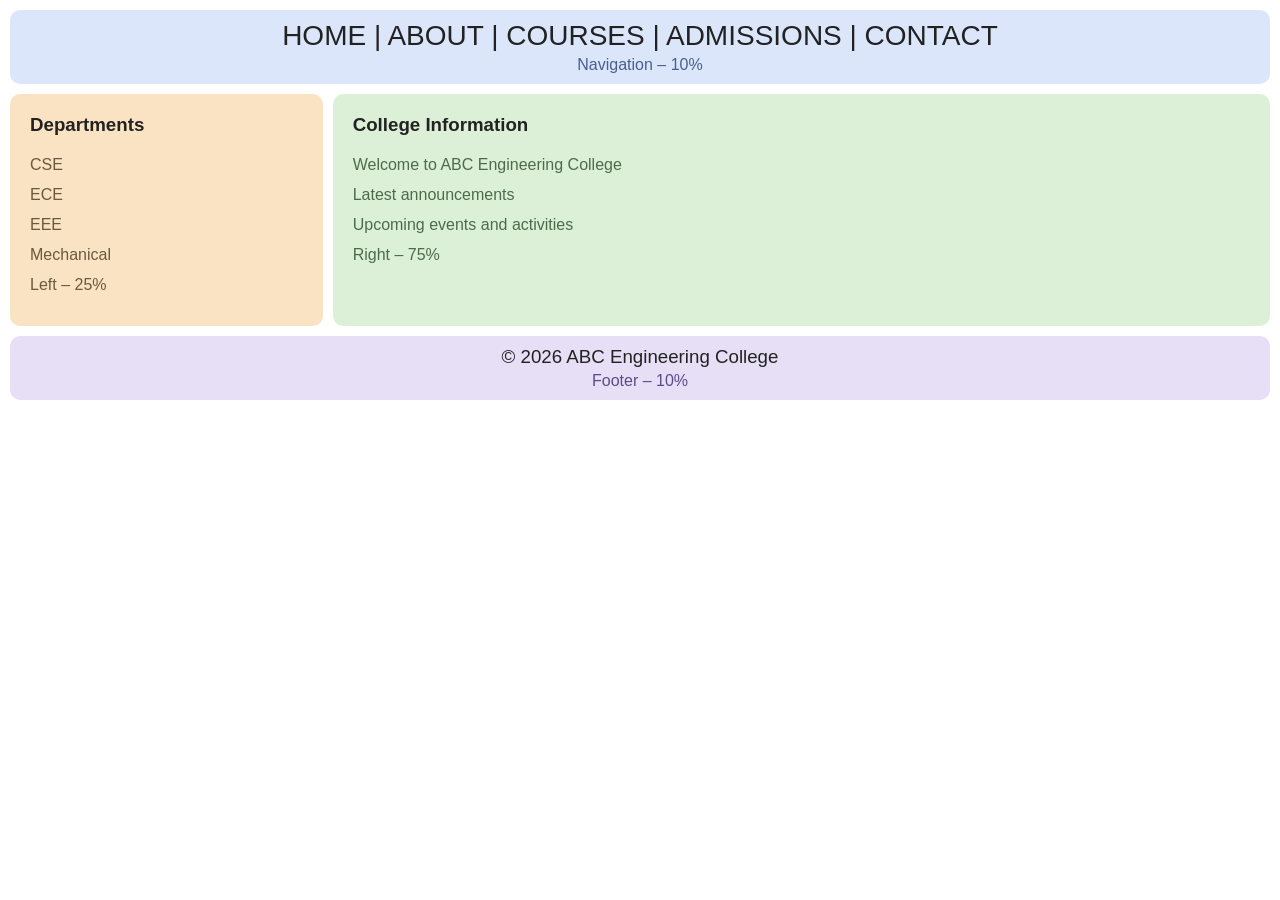
<file: co1-html/index.html>
<!DOCTYPE html>
<html lang="en">
<head>
  <meta charset="UTF-8">
  <meta name="viewport" content="width=device-width, initial-scale=1">
  <title>ABC Engineering College</title>
  <style>
    * { box-sizing: border-box; }

    body {
      margin: 0;
      padding: 10px;
      font-family: "Segoe UI", Arial, sans-serif;
      background: #ffffff;
    }

    /* Navigation - 10% */
    .nav {
      background: #dbe6fb;
      text-align: center;
      padding: 10px;
      border-radius: 10px;
      margin-bottom: 10px;
    }
    .nav h2 { margin: 0; font-weight: 500; font-size: 28px; color: #222; }
    .nav p  { margin: 4px 0 0; color: #4a5f8f; }

    /* Middle section: Left 25% + Right 75% */
    .container {
      display: flex;
      gap: 10px;
      margin-bottom: 10px;
    }
    .left {
      width: 25%;
      background: #fae3c2;
      padding: 20px;
      border-radius: 10px;
    }
    .right {
      width: 75%;
      background: #dcf0d8;
      padding: 20px;
      border-radius: 10px;
    }
    .left h3, .right h3 { margin: 0 0 20px; color: #222; }
    .left p  { color: #6b5a3e; margin: 12px 0; }
    .right p { color: #4d6b4a; margin: 12px 0; }

    /* Footer - 10% */
    .footer {
      background: #e6dff5;
      text-align: center;
      padding: 10px;
      border-radius: 10px;
    }
    .footer h3 { margin: 0; font-weight: 500; color: #222; }
    .footer p  { margin: 4px 0 0; color: #5b4b8a; }
  </style>
</head>
<body>

  <div class="nav">
    <h2>HOME | ABOUT | COURSES | ADMISSIONS | CONTACT</h2>
    <p>Navigation – 10%</p>
  </div>

  <div class="container">
    <div class="left">
      <h3>Departments</h3>
      <p>CSE</p>
      <p>ECE</p>
      <p>EEE</p>
      <p>Mechanical</p>
      <p>Left – 25%</p>
    </div>

    <div class="right">
      <h3>College Information</h3>
      <p>Welcome to ABC Engineering College</p>
      <p>Latest announcements</p>
      <p>Upcoming events and activities</p>
      <p>Right – 75%</p>
    </div>
  </div>

  <div class="footer">
    <h3>© 2026 ABC Engineering College</h3>
    <p>Footer – 10%</p>
  </div>

</body>
</html>
</file>
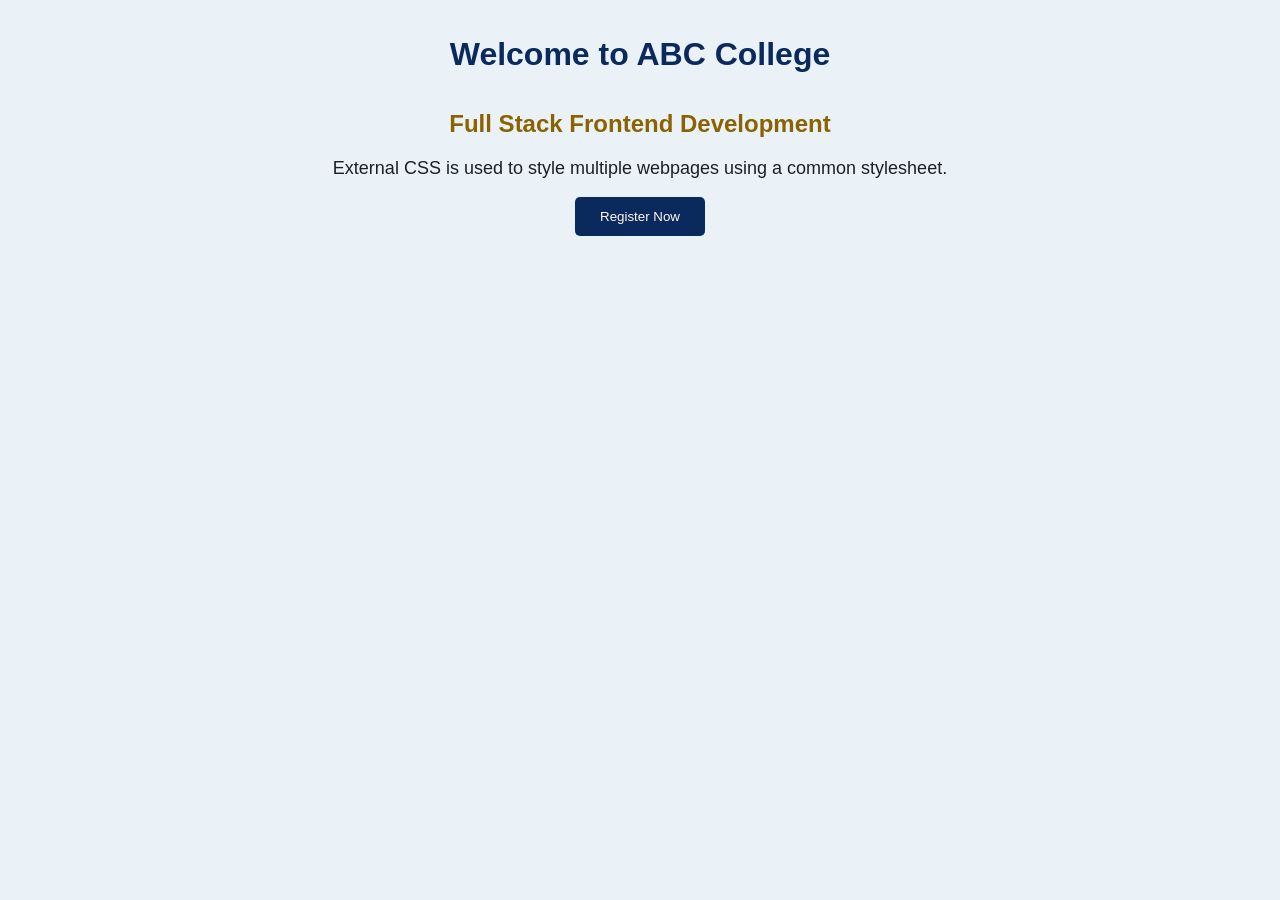
<file: co1-html/ExternalCSS.html>
<!DOCTYPE html>
<html>
<head>
    <title>External CSS Example</title>

    <link rel="stylesheet" href="style.css">
</head>

<body>

    <h1>Welcome to ABC College</h1>

    <h2>Full Stack Frontend Development</h2>

    <p>
        External CSS is used to style multiple
        webpages using a common stylesheet.
    </p>

    <button>Register Now</button>

</body>
</html>
</file>
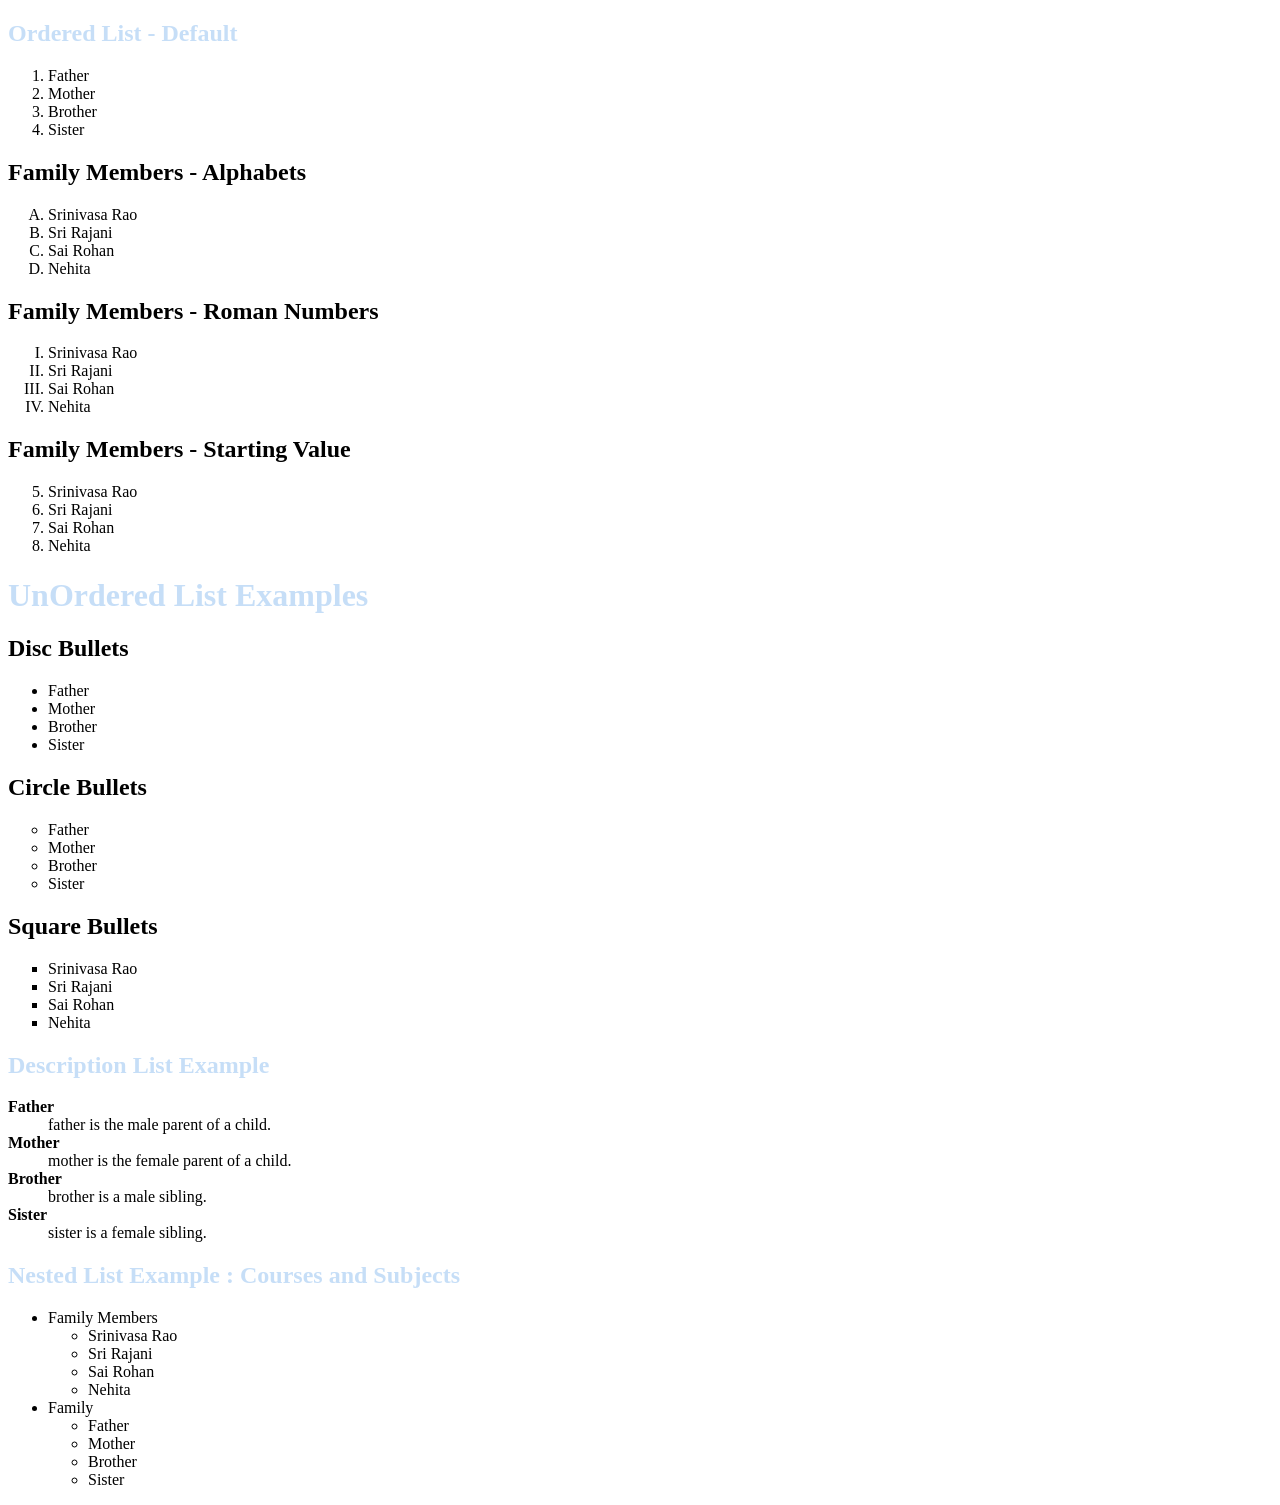
<file: co1-html/Family.html>
<!DOCTYPE html>
<html>
<head>
    <title>Family</title>
</head>
<body>

    <h2 style="color: rgba(191, 218, 246, 0.885);">Ordered List - Default</h2>
    <ol>
        <li>Father</li>
        <li>Mother</li>
        <li>Brother</li>
        <li>Sister</li>
    </ol>

    <h2>Family Members - Alphabets</h2>
    <ol type="A">
        <li>Srinivasa Rao</li>
        <li>Sri Rajani</li>
        <li>Sai Rohan</li>
        <li>Nehita</li>
    </ol>

    <h2>Family Members - Roman Numbers</h2>
    <ol type="I">
         <li>Srinivasa Rao</li>
        <li>Sri Rajani</li>
        <li>Sai Rohan</li>
        <li>Nehita</li>
    </ol>

    <h2>Family Members - Starting Value</h2>
    <ol start="5">
        <li>Srinivasa Rao</li>
        <li>Sri Rajani</li>
        <li>Sai Rohan</li>
        <li>Nehita</li>
    </ol>

    <h1 style="color: rgba(191, 218, 246, 0.885);">UnOrdered List Examples</h1>
    <h2>Disc Bullets</h2>
    <ul style="list-style-type: disc;">
        <li>Father</li>
        <li>Mother</li>
        <li>Brother</li>
        <li>Sister</li>
    </ul>

    <h2>Circle Bullets</h2>
    <ul style="list-style-type: circle;">
        <li>Father</li>
        <li>Mother</li>
        <li>Brother</li>
        <li>Sister</li>
    </ul>

    <h2>Square Bullets</h2>
    <ul style="list-style-type: square;">
        <li>Srinivasa Rao</li>
        <li>Sri Rajani</li>
        <li>Sai Rohan</li>
        <li>Nehita</li>
    </ul>

    <h2 style="color: rgba(191, 218, 246, 0.885);">Description List Example</h2>

    <dl>
        <dt><b>Father</b></dt>
        <dd>father is the male parent of a child.</dd>

        <dt><b>Mother</b></dt>
        <dd>mother is the female parent of a child.</dd>

        <dt><b>Brother</b></dt>
        <dd>brother is a male sibling.</dd>

        <dt><b>Sister</b></dt>
        <dd>sister is a female sibling.</dd>
    </dl>

    <h2 style="color: rgba(191, 218, 246, 0.885);">Nested List Example : Courses and Subjects</h2>

    <ul>
        <li>Family Members
            <ul>
                <li>Srinivasa Rao</li>
                <li>Sri Rajani</li>
                <li>Sai Rohan</li>
                <li>Nehita</li>
            </ul>
        </li>

        <li>Family
            <ul>
                <li>Father</li>
                <li>Mother</li>
                <li>Brother</li>
                <li>Sister</li>
            </ul>
        </li>
    </ul>

</body>
</html>
</file>
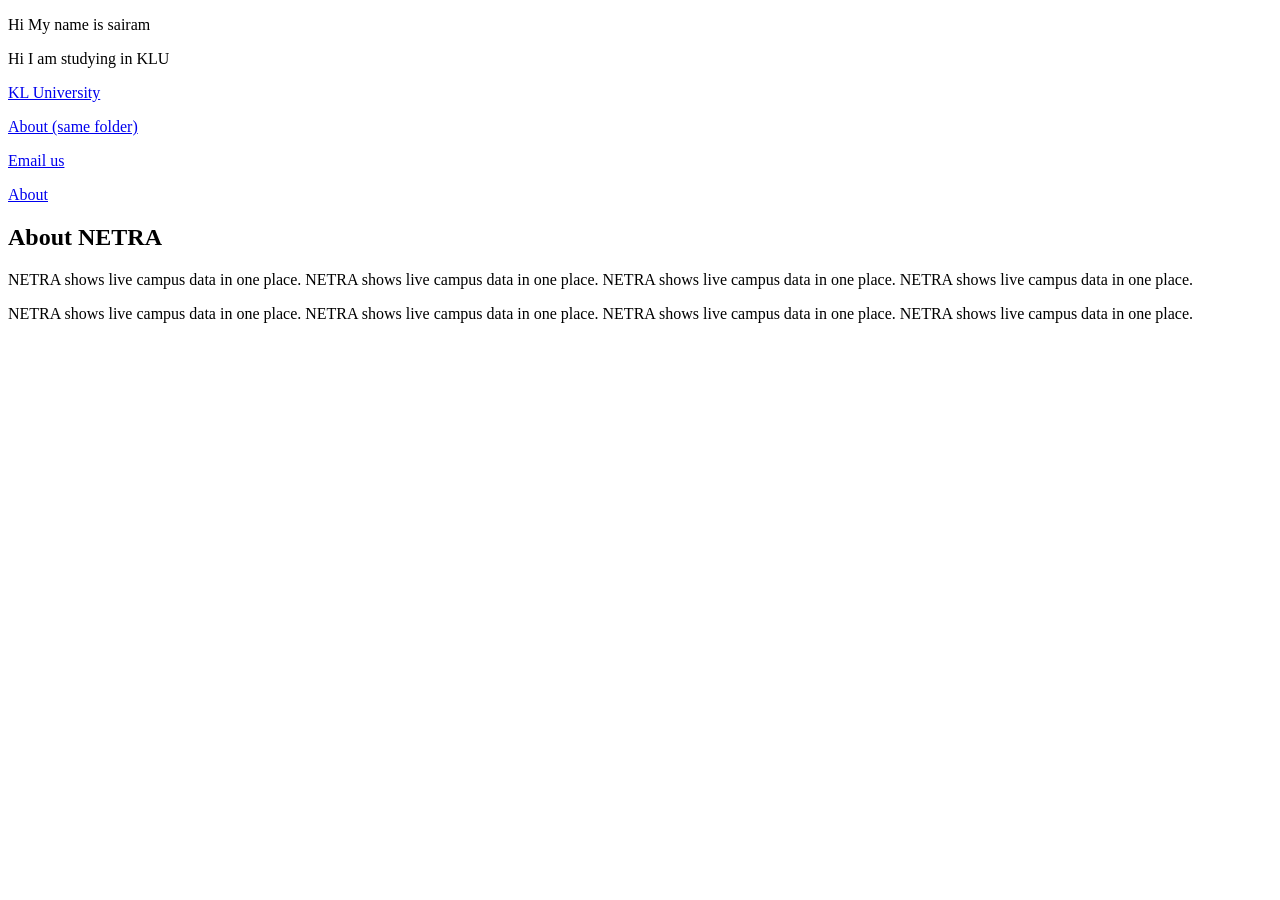
<file: co1-html/first.html>
<!DOCTYPE html>
<html lang="en">
<head>
    <meta charset="UTF-8">
    <meta name="viewport" content="width=device-width, initial-scale=1.0">
    <title>First HTML Document</title>
</head>
<body>
    <p> Hi My name is sairam </p>
    <p> Hi I am studying in KLU </p>
    <a href="https://www.kluniversity.in"> KL University </a>
    <p> <a href="about.html"> About (same folder)</a> </p>
    <p><a href="mailto:kodavali.lakshmi@kluniversity.in">Email us</a></p>
    
    <a href="#NETRA">About</a>
     
 
    <section id="NETRA">
        <h2>About NETRA</h2>
        <p>NETRA shows live campus data in one place. NETRA shows live campus data in one place.
        NETRA shows live campus data in one place. NETRA shows live campus data in one place.</p>
        <p>NETRA shows live campus data in one place. NETRA shows live campus data in one place.
        NETRA shows live campus data in one place. NETRA shows live campus data in one place.</p>
    </section>
</body>
</html>
</file>
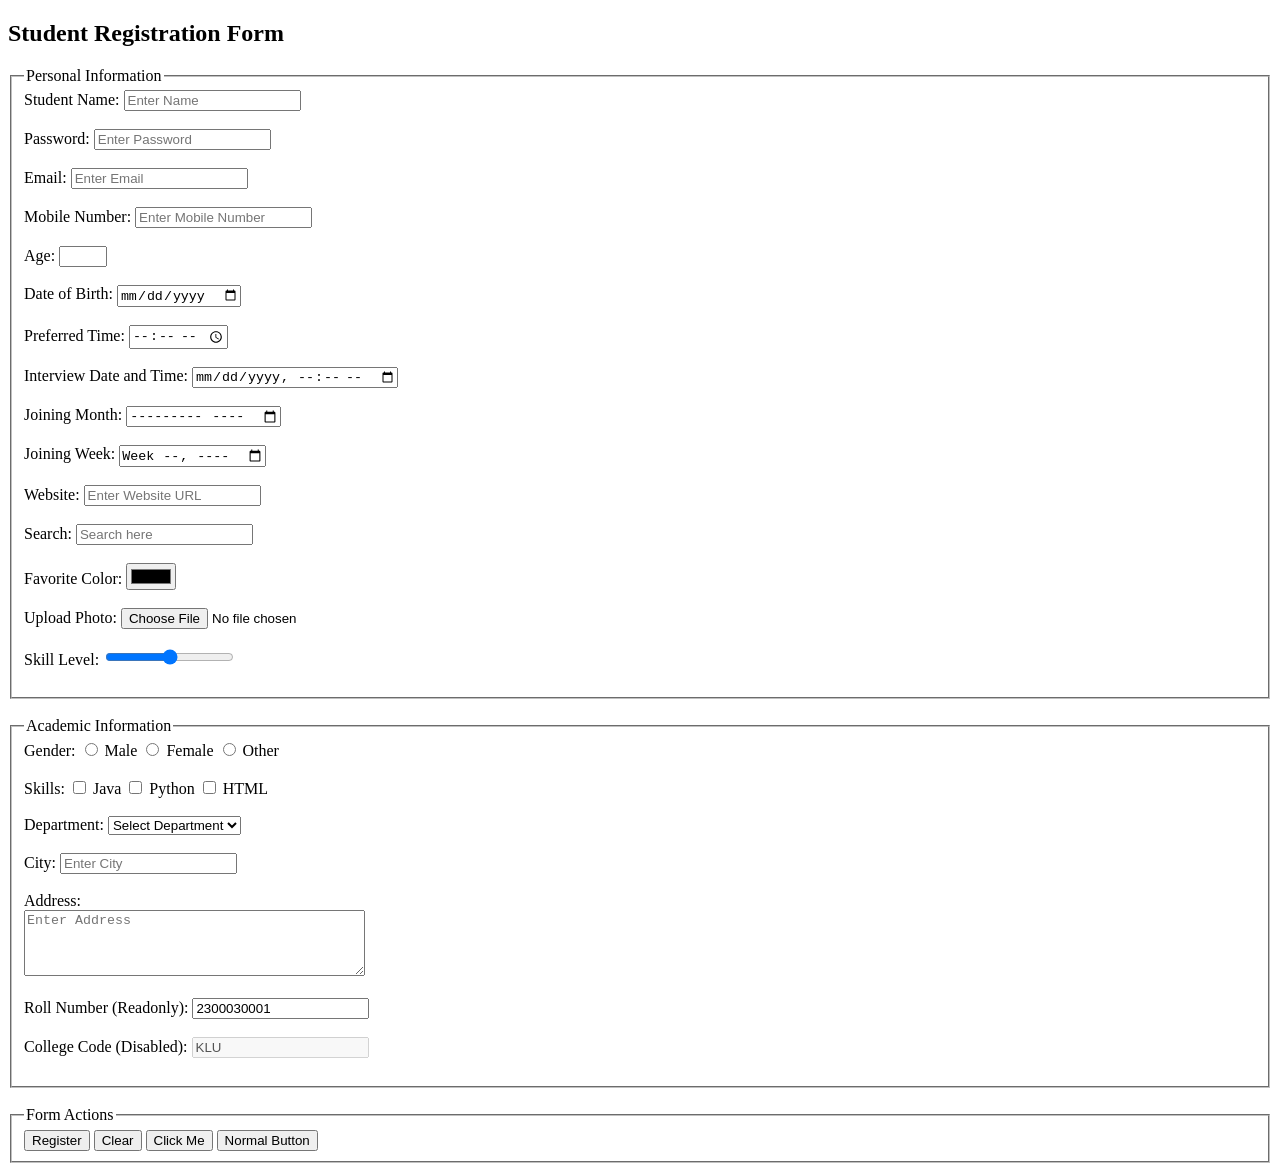
<file: co1-html/form.html>
<!DOCTYPE html>
<html>
<head>
    <title>Student Registration Form</title>
</head>
<body>

<h2>Student Registration Form</h2>

<form action="#" method="post">

    <fieldset>
        <legend>Personal Information</legend>

        <label>Student Name:</label>
        <input type="text" name="name" placeholder="Enter Name" required>
        <br><br>

        <label>Password:</label>
        <input type="password" name="password" placeholder="Enter Password">
        <br><br>

        <label>Email:</label>
        <input type="email" name="email" placeholder="Enter Email">
        <br><br>

        <label>Mobile Number:</label>
        <input type="tel" name="mobile" placeholder="Enter Mobile Number">
        <br><br>

        <label>Age:</label>
        <input type="number" name="age" min="18" max="30">
        <br><br>

        <label>Date of Birth:</label>
        <input type="date" name="dob">
        <br><br>

        <label>Preferred Time:</label>
        <input type="time" name="time">
        <br><br>

        <label>Interview Date and Time:</label>
        <input type="datetime-local" name="interview">
        <br><br>

        <label>Joining Month:</label>
        <input type="month" name="month">
        <br><br>

        <label>Joining Week:</label>
        <input type="week" name="week">
        <br><br>

        <label>Website:</label>
        <input type="url" name="website" placeholder="Enter Website URL">
        <br><br>

        <label>Search:</label>
        <input type="search" name="search" placeholder="Search here">
        <br><br>

        <label>Favorite Color:</label>
        <input type="color" name="color">
        <br><br>

        <label>Upload Photo:</label>
        <input type="file" name="photo">
        <br><br>

        <label>Skill Level:</label>
        <input type="range" name="skill" min="0" max="100">
        <br><br>

    </fieldset>

    <br>

    <fieldset>
        <legend>Academic Information</legend>

        <label>Gender:</label>
        <input type="radio" name="gender" value="Male"> Male
        <input type="radio" name="gender" value="Female"> Female
        <input type="radio" name="gender" value="Other"> Other
        <br><br>

        <label>Skills:</label>
        <input type="checkbox" name="skills" value="Java"> Java
        <input type="checkbox" name="skills" value="Python"> Python
        <input type="checkbox" name="skills" value="HTML"> HTML
        <br><br>

        <label>Department:</label>
        <select name="department">
            <option value="">Select Department</option>
            <optgroup label="Engineering">
                <option>CSE</option>
                <option>ECE</option>
                <option>EEE</option>
            </optgroup>
            <optgroup label="Other">
                <option>MBA</option>
                <option>MCA</option>
            </optgroup>
        </select>
        <br><br>

        <label>City:</label>
        <input list="cities" name="city" placeholder="Enter City">
        <datalist id="cities">
            <option value="Hyderabad">
            <option value="Vijayawada">
            <option value="Guntur">
            <option value="Chennai">
        </datalist>
        <br><br>

        <label>Address:</label><br>
        <textarea name="address" rows="4" cols="40"
                  placeholder="Enter Address"></textarea>
        <br><br>

        <label>Roll Number (Readonly):</label>
        <input type="text" value="2300030001" readonly>
        <br><br>

        <label>College Code (Disabled):</label>
        <input type="text" value="KLU" disabled>
        <br><br>

        <input type="hidden" name="college" value="KLU">

    </fieldset>

    <br>

    <fieldset>
        <legend>Form Actions</legend>
        <input type="submit" value="Register">
        <input type="reset" value="Clear">

        <input type="button" value="Click Me"
               onclick="alert('Welcome to HTML Forms!')">

        <button type="button">Normal Button</button>
    </fieldset>
</form>
</body>
</html>
</file>
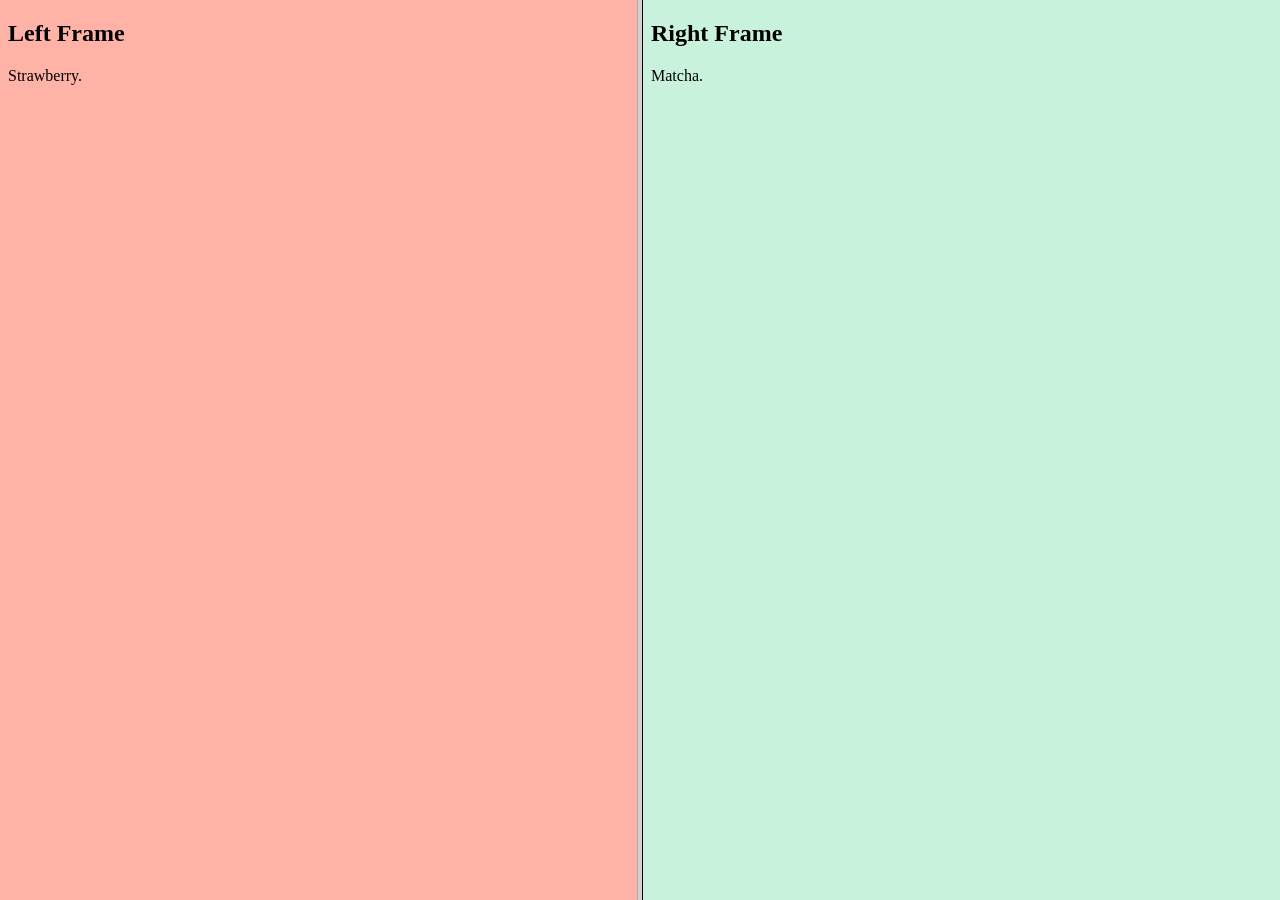
<file: co1-html/frame.html>
<!DOCTYPE html>
<html>

<head>

    <title>Vertical Frames</title>

</head>

<frameset cols="50%,50%">

    <frame src="top.html" name="top">

    <frame src="bottom.html" name="bottom">

</frameset>

</html>
</file>
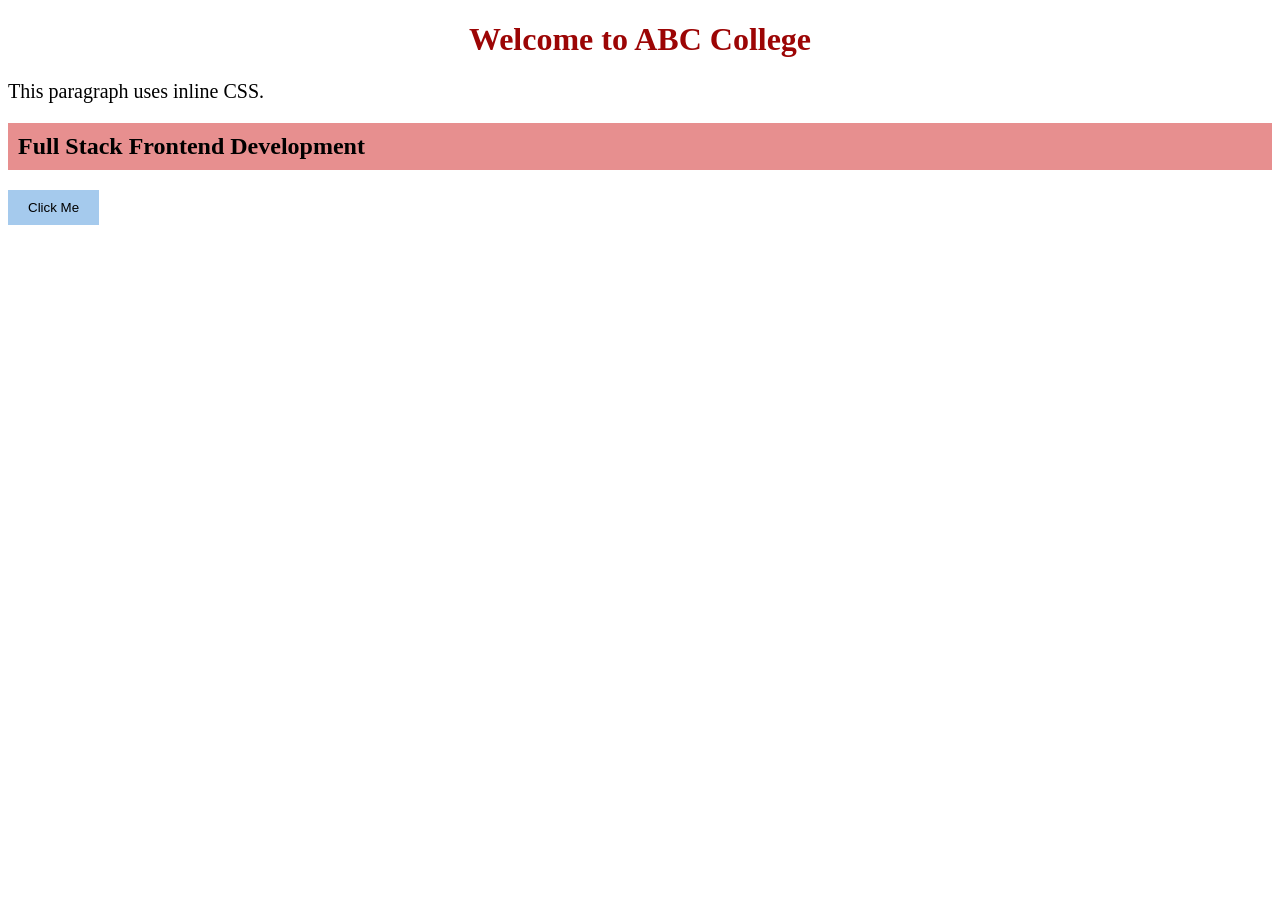
<file: co1-html/InlineCSS.html>
<!DOCTYPE html>
<html>
<head>
    <title>Inline CSS Example</title>
</head>
<body>

    <h1 style="color: rgb(156, 5, 5); text-align: center;">
        Welcome to ABC College
    </h1>

    <p style="color: rgb(0, 0, 0); font-size: 20px;">
        This paragraph uses inline CSS.
    </p>

    <h2 style="background-color: rgba(227, 123, 123, 0.849); padding: 10px;">
        Full Stack Frontend Development
    </h2>

    <button style="background-color: rgb(165, 202, 237);
                   color: black;
                   padding: 10px 20px;
                   border: none;">
        Click Me
    </button>

</body>
</html>
</file>
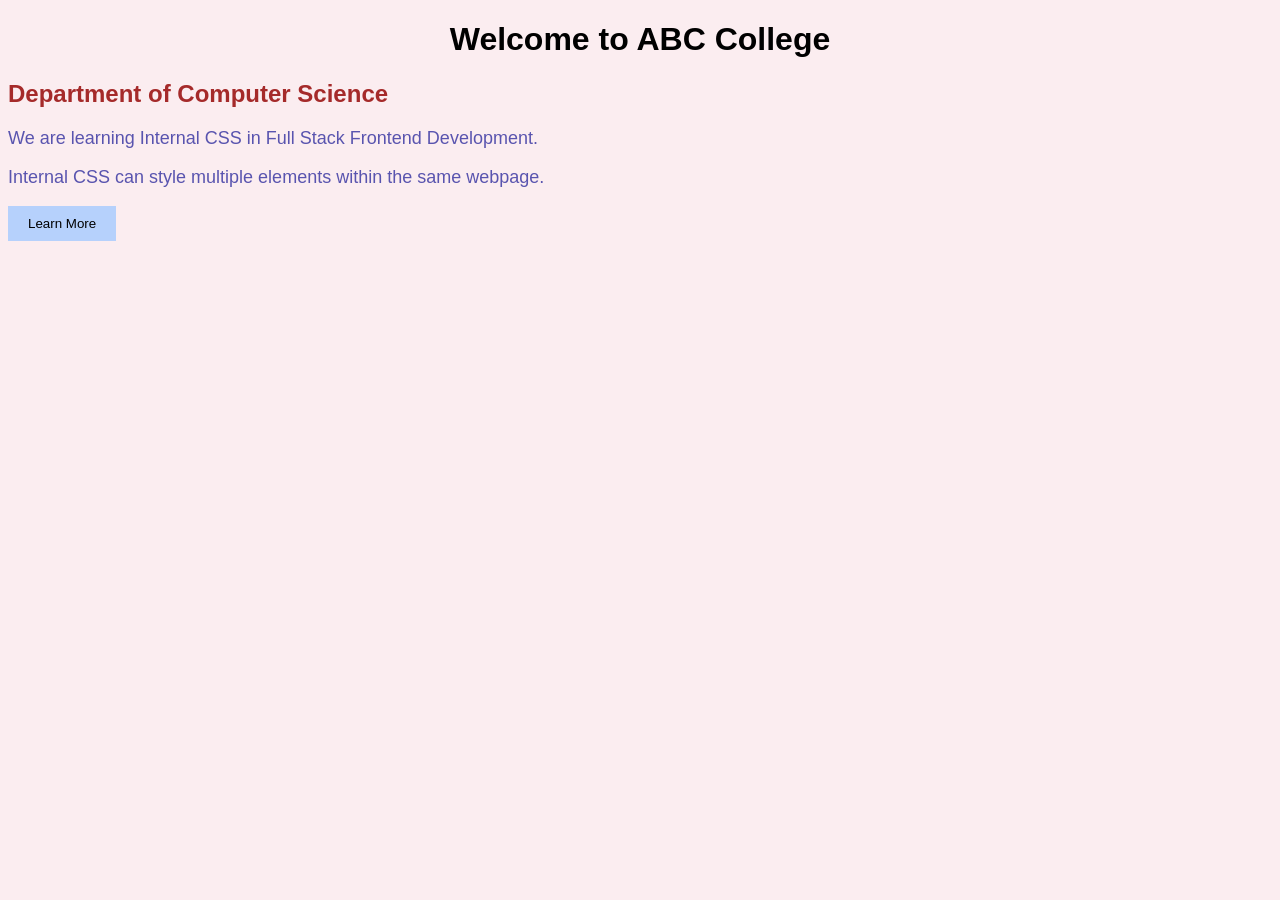
<file: co1-html/InternalCSS.html>
<!DOCTYPE html>
<html>
<head>
    <title>Internal CSS Example</title>

    <style>
        body {
            background-color: rgb(251, 237, 240);
            font-family: Arial, sans-serif;
        }

        h1 {
            color: rgb(0, 0, 0);
            text-align: center;
        }

        h2 {
            color: brown;
        }

        p {
            color: rgba(0, 0, 139, 0.648);
            font-size: 18px;
        }

        button {
            background-color: rgb(182, 209, 252);
            color: rgb(0, 0, 0);
            padding: 10px 20px;
            border: none;
        }
    </style>
</head>

<body>

    <h1>Welcome to ABC College</h1>

    <h2>Department of Computer Science</h2>

    <p>
        We are learning Internal CSS in
        Full Stack Frontend Development.
    </p>

    <p>
        Internal CSS can style multiple elements
        within the same webpage.
    </p>

    <button>Learn More</button>

</body>
</html>
</file>
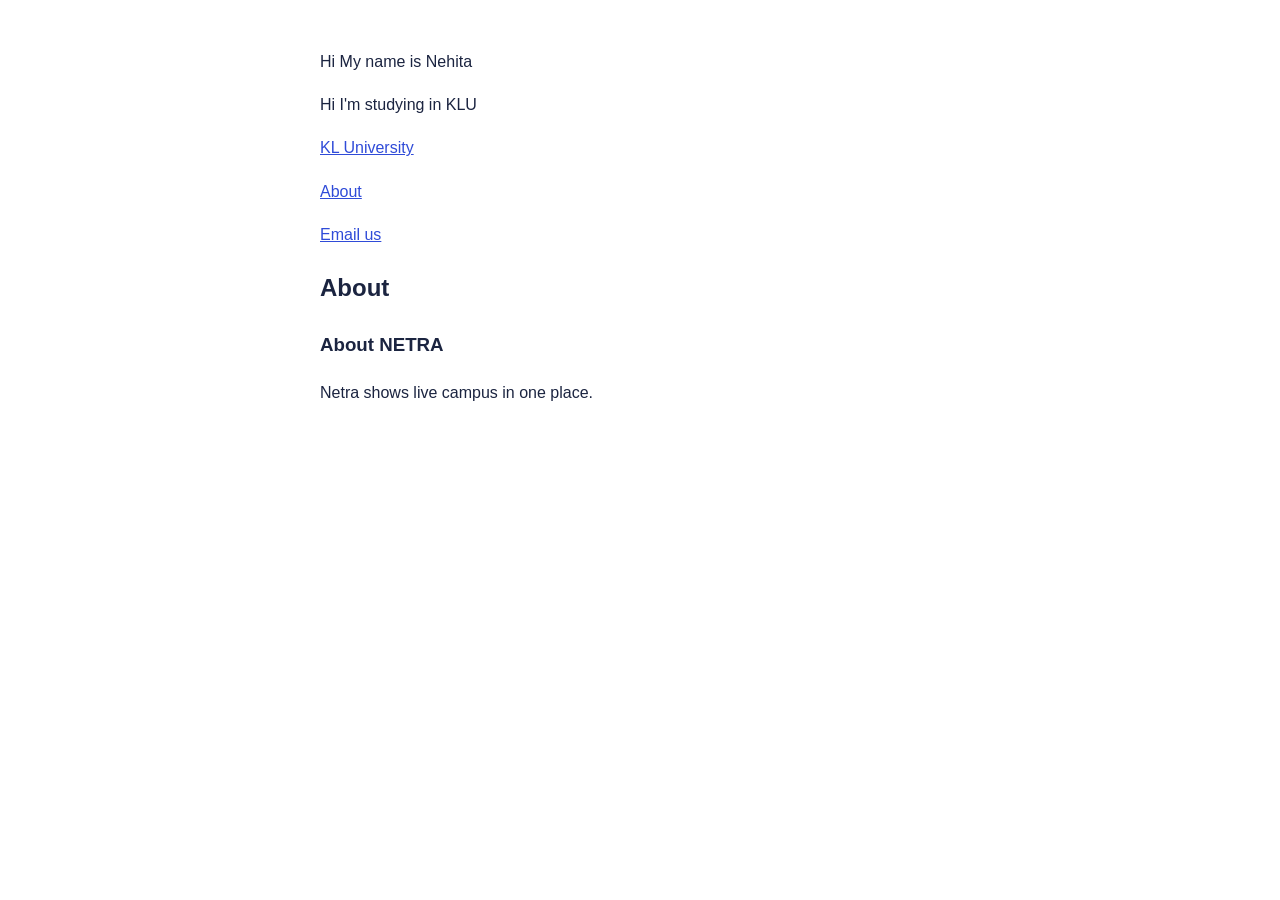
<file: co1-html/Name.html>
<!DOCTYPE html>
<html lang="en">
<head>
  <meta charset="UTF-8">
  <meta name="viewport" content="width=device-width, initial-scale=1">
  <title>Nehita</title>
  <style>
    body { font-family: Arial, sans-serif; max-width: 640px; margin: 48px auto; padding: 0 20px; line-height: 1.7; color: #1b2440; }
    a { color: #2f4bd8; }
  </style>
</head>
<body>
  <p>Hi My name is Nehita</p>
  <p>Hi I'm studying in KLU</p>

  <p><a href="https://www.kluniversity.in" target="_blank" rel="noopener">KL University</a></p>
  <p><a href="about.html">About</a></p>
  <p><a href="mailto:yourname@example.com">Email us</a></p>

  <h2>About</h2>
  <h3>About NETRA</h3>
  <p>Netra shows live campus in one place.</p>
</body>
</html>
</file>
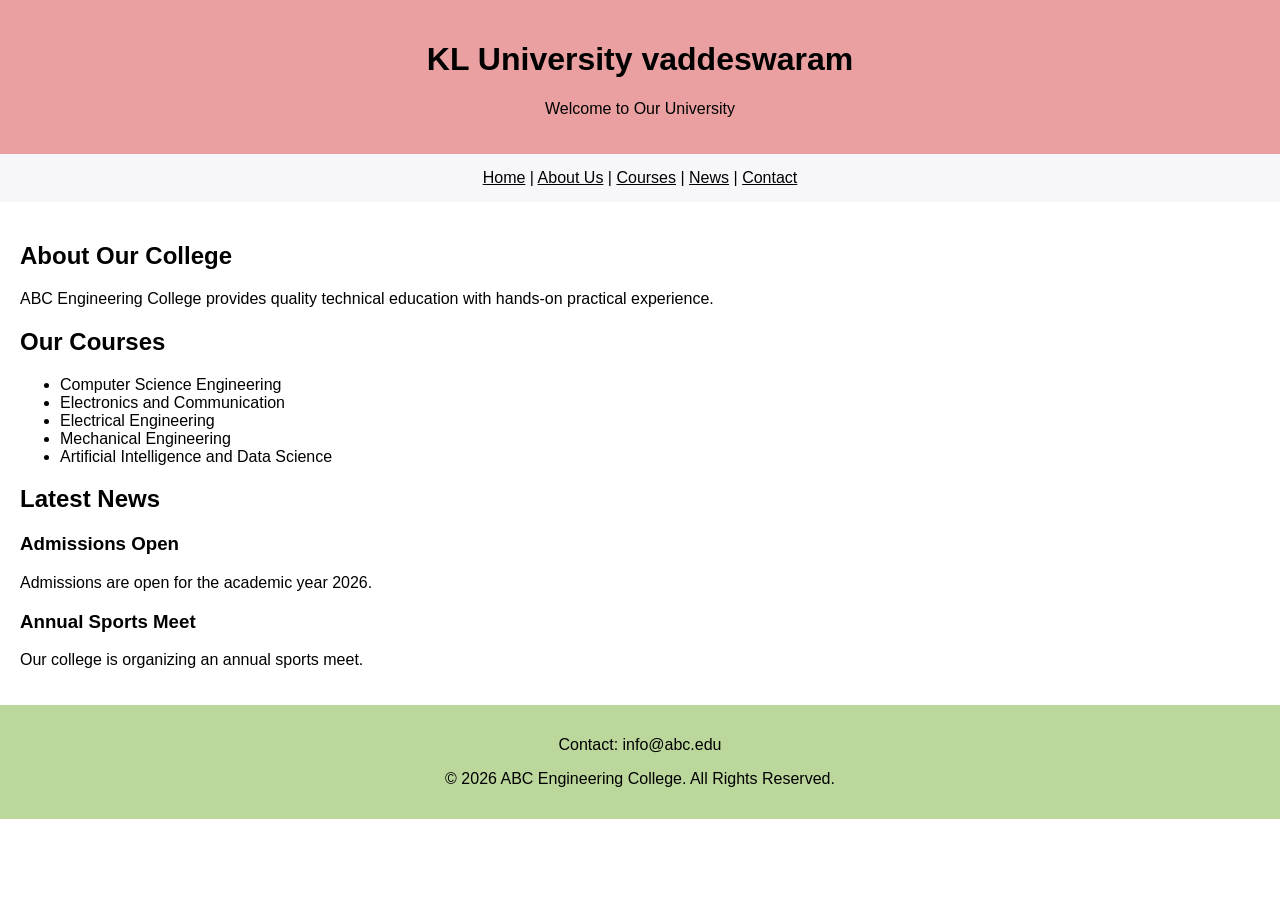
<file: co1-html/semantic.html>
<!DOCTYPE html>
<html lang="en">
<head>
    <meta charset="UTF-8">
    <title>Semantic HTML Example</title>
</head>

<body style="margin: 0; font-family: Arial;">

    <!-- Header -->
    <header style="background-color: lch(73.23% 30.52 22.21); padding: 20px; text-align: center;">
        <h1>KL University vaddeswaram</h1>
        <p>Welcome to Our University</p>
    </header>

    <!-- Navigation -->
    <nav style="background-color: rgb(247, 247, 251); padding: 15px; text-align: center;">
        <a href="#home" style="color: rgba(0, 0, 0);">Home</a> |
        <a href="#about" style="color: rgb(0, 0, 0);">About Us</a> |
        <a href="#courses" style="color: rgba(0, 0, 0);">Courses</a> |
        <a href="#news" style="color: rgba(0, 0, 0);">News</a> |
        <a href="#contact" style="color: rgb(0, 0, 0);">Contact</a>
    </nav>

    <!-- Main Content -->
    <main style="padding: 20px;">

        <!-- About Section -->
        <section id="about">
            <h2>About Our College</h2>
            <p>ABC Engineering College provides quality technical education with hands-on practical experience.</p>
        </section>

        <!-- Courses Section -->
        <section id="courses">
            <h2>Our Courses</h2>
            <ul>
                <li>Computer Science Engineering</li>
                <li>Electronics and Communication</li>
                <li>Electrical Engineering</li>
                <li>Mechanical Engineering</li>
                <li>Artificial Intelligence and Data Science</li>
                
            </ul>
        </section>

        <!-- News Section -->
        <section id="news">
            <h2>Latest News</h2>

            <article>
                <h3>Admissions Open</h3>
                <p>Admissions are open for the academic year 2026.</p>
            </article>

            <article>
                <h3>Annual Sports Meet</h3>
                <p>Our college is organizing an annual sports meet.</p>
            </article>

        </section>

    </main>

    <!-- Footer -->
    <footer id="contact" style="background-color: rgb(187, 215, 155); padding: 15px; text-align: center;">
        <p>Contact: info@abc.edu</p>
        <p>© 2026 ABC Engineering College. All Rights Reserved.</p>
    </footer>

</body>
</html>
</file>
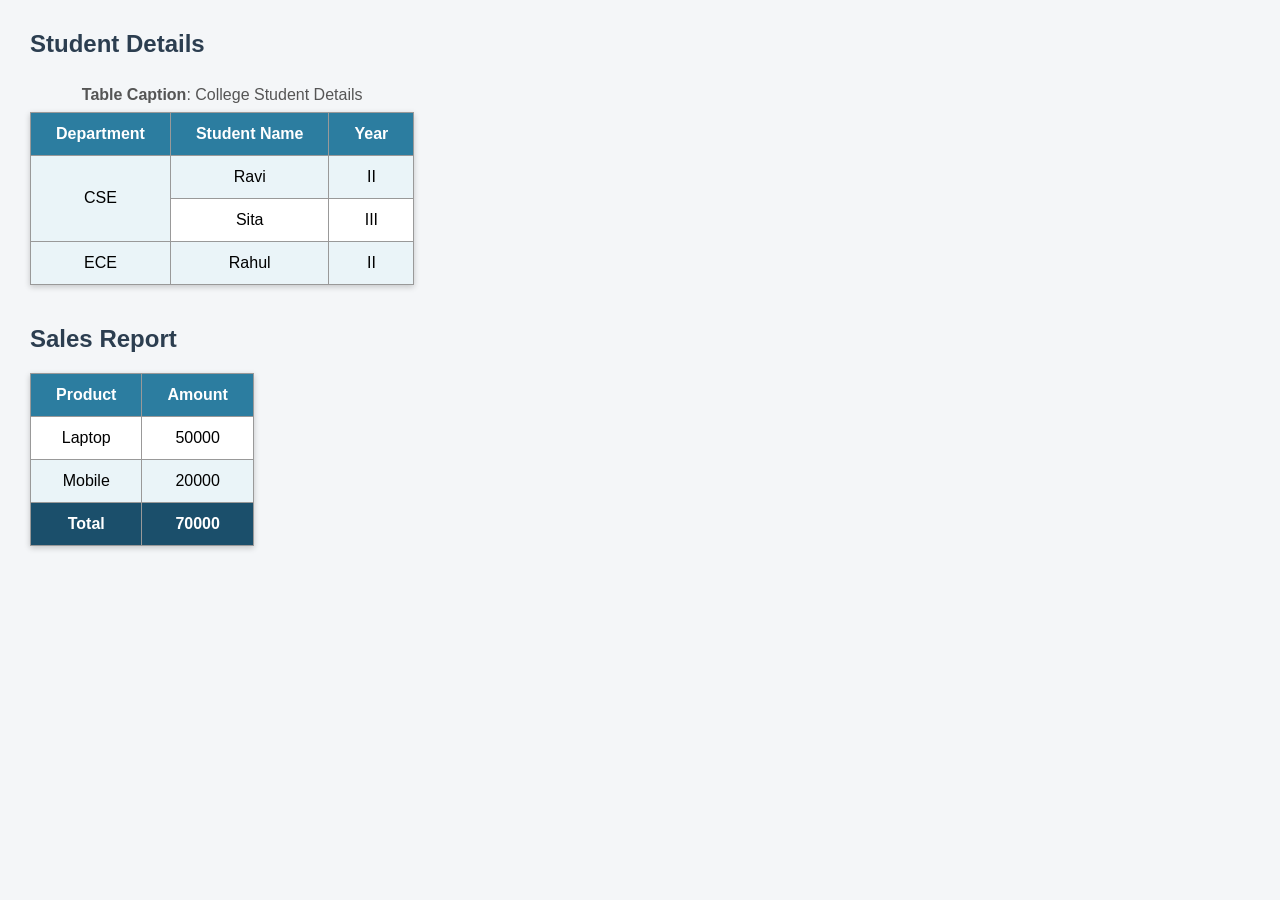
<file: co1-html/Table.html>
<!DOCTYPE html>
<html>
<head>
    <title>Styled Table</title>

    <style>
        body {
            font-family: Arial, sans-serif;
            background-color: #f4f6f8;      /* light grey page background */
            margin: 30px;
        }

        h2 {
            color: #2c3e50;                 /* dark blue headings */
        }

        table {
            border-collapse: collapse;
            margin-bottom: 40px;
            background-color: white;
            box-shadow: 0 2px 6px rgba(0, 0, 0, 0.2);   /* soft shadow around table */
        }

        caption {
            padding: 8px;
            color: #555;
        }

        th, td {
            border: 1px solid #999;
            padding: 12px 25px;
            text-align: center;
        }

        th {
            background-color: #2c7da0;      /* blue header */
            color: white;
        }

        tbody tr:nth-child(even) {
            background-color: #eaf4f8;      /* alternate row colour */
        }

        tr:hover {
            background-color: #d6ecf3;      /* highlight row on mouse hover */
        }

        tfoot th {
            background-color: #1b4f6b;      /* darker blue for the total row */
        }
    </style>
</head>
<body>

    <h2>Student Details</h2>

    <table>
        <caption><b>Table Caption</b>: College Student Details</caption>
        <tr>
            <th>Department</th>
            <th>Student Name</th>
            <th>Year</th>
        </tr>

        <tr>
            <td rowspan="2">CSE</td>
            <td>Ravi</td>
            <td>II</td>
        </tr>

        <tr>
            <td>Sita</td>
            <td>III</td>
        </tr>

        <tr>
            <td>ECE</td>
            <td>Rahul</td>
            <td>II</td>
        </tr>
    </table>

    <h2>Sales Report</h2>

    <table>
        <thead>
            <tr>
                <th>Product</th>
                <th>Amount</th>
            </tr>
        </thead>

        <tbody>
            <tr>
                <td>Laptop</td>
                <td>50000</td>
            </tr>

            <tr>
                <td>Mobile</td>
                <td>20000</td>
            </tr>
        </tbody>

        <tfoot>
            <tr>
                <th>Total</th>
                <th>70000</th>
            </tr>
        </tfoot>
    </table>

</body>
</html>
</file>
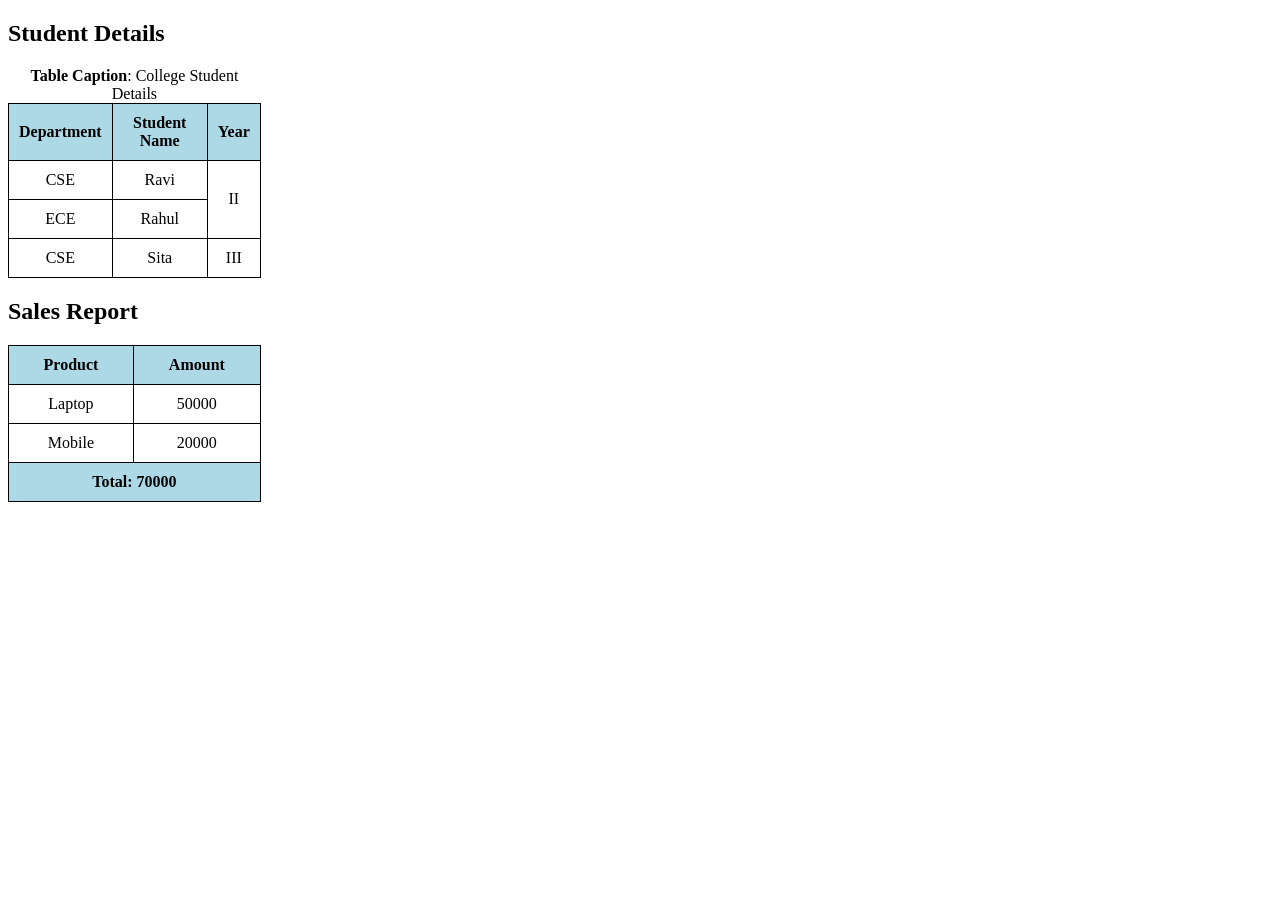
<file: co1-html/Table2.html>
<!DOCTYPE html>
<html>
<head>
    <title>Styled Table</title>

    <style>
        table {
            width: 20%;
            border-collapse: collapse;
        }

        th, td {
            border: 1px solid black;
            padding: 10px;
            text-align: center;
        }

        th {
            background-color: lightblue;
        }
    </style>
</head>
<body>

    <h2>Student Details</h2>

    <table border="1">
        <caption><b>Table Caption</b>: College Student Details</caption>
        <tr>
            <th>Department</th>
            <th>Student Name</th>
            <th>Year</th>
        </tr>

        <tr>
            <td>CSE</td>
            <td>Ravi</td>
            <td rowspan="2">II</td>
        </tr>

        <tr>
            <td>ECE</td>
            <td>Rahul</td>
        </tr>

        <tr>
            <td>CSE</td>
            <td>Sita</td>
            <td>III</td>
        </tr>
    </table>

    <h2>Sales Report</h2>

    <table border="1">
        <thead>
            <tr>
                <th>Product</th>
                <th>Amount</th>
            </tr>
        </thead>

        <tbody>
            <tr>
                <td>Laptop</td>
                <td>50000</td>
            </tr>

            <tr>
                <td>Mobile</td>
                <td>20000</td>
            </tr>
        </tbody>

        <tfoot>
            <tr>
                <th colspan="2">Total: 70000</th>
            </tr>
        </tfoot>
    </table>


</body>
</html>
</file>
<file: co1-html/style.css>
body {
    background-color: #EAF2F8;
    font-family: Arial, sans-serif;
    text-align: center;
}

h1 {
    color: #0A2A5E;
    padding: 15px;
}

h2 {
    color: #8A6200;
}

p {
    color: #1B1F2A;
    font-size: 18px;
}

button {
    background-color: #0A2A5E;
    color: #FFF9F0;
    padding: 12px 25px;
    border: none;
    border-radius: 5px;
    cursor: pointer;
    transition: background-color 0.3s, color 0.3s;
}

button:hover {
    background-color: #F2B705;
    color: #0A2A5E;
}
</file>
